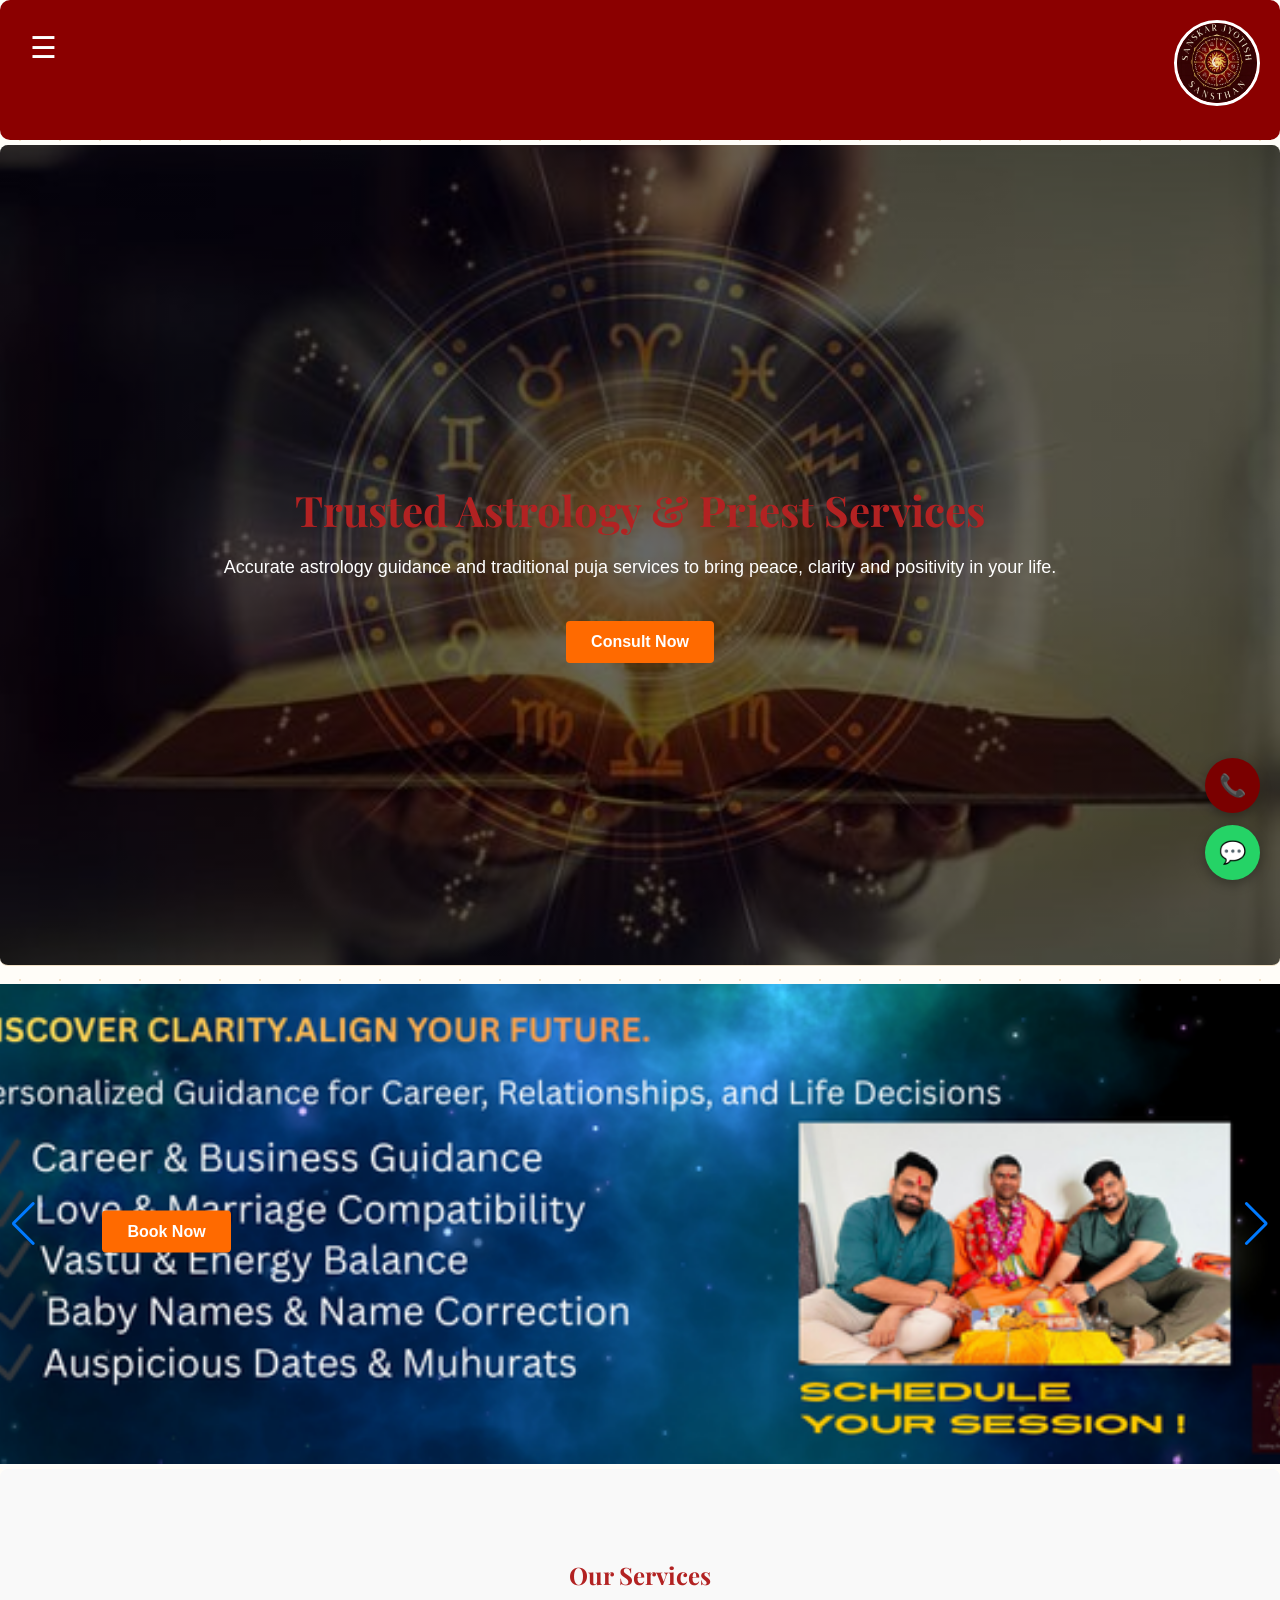
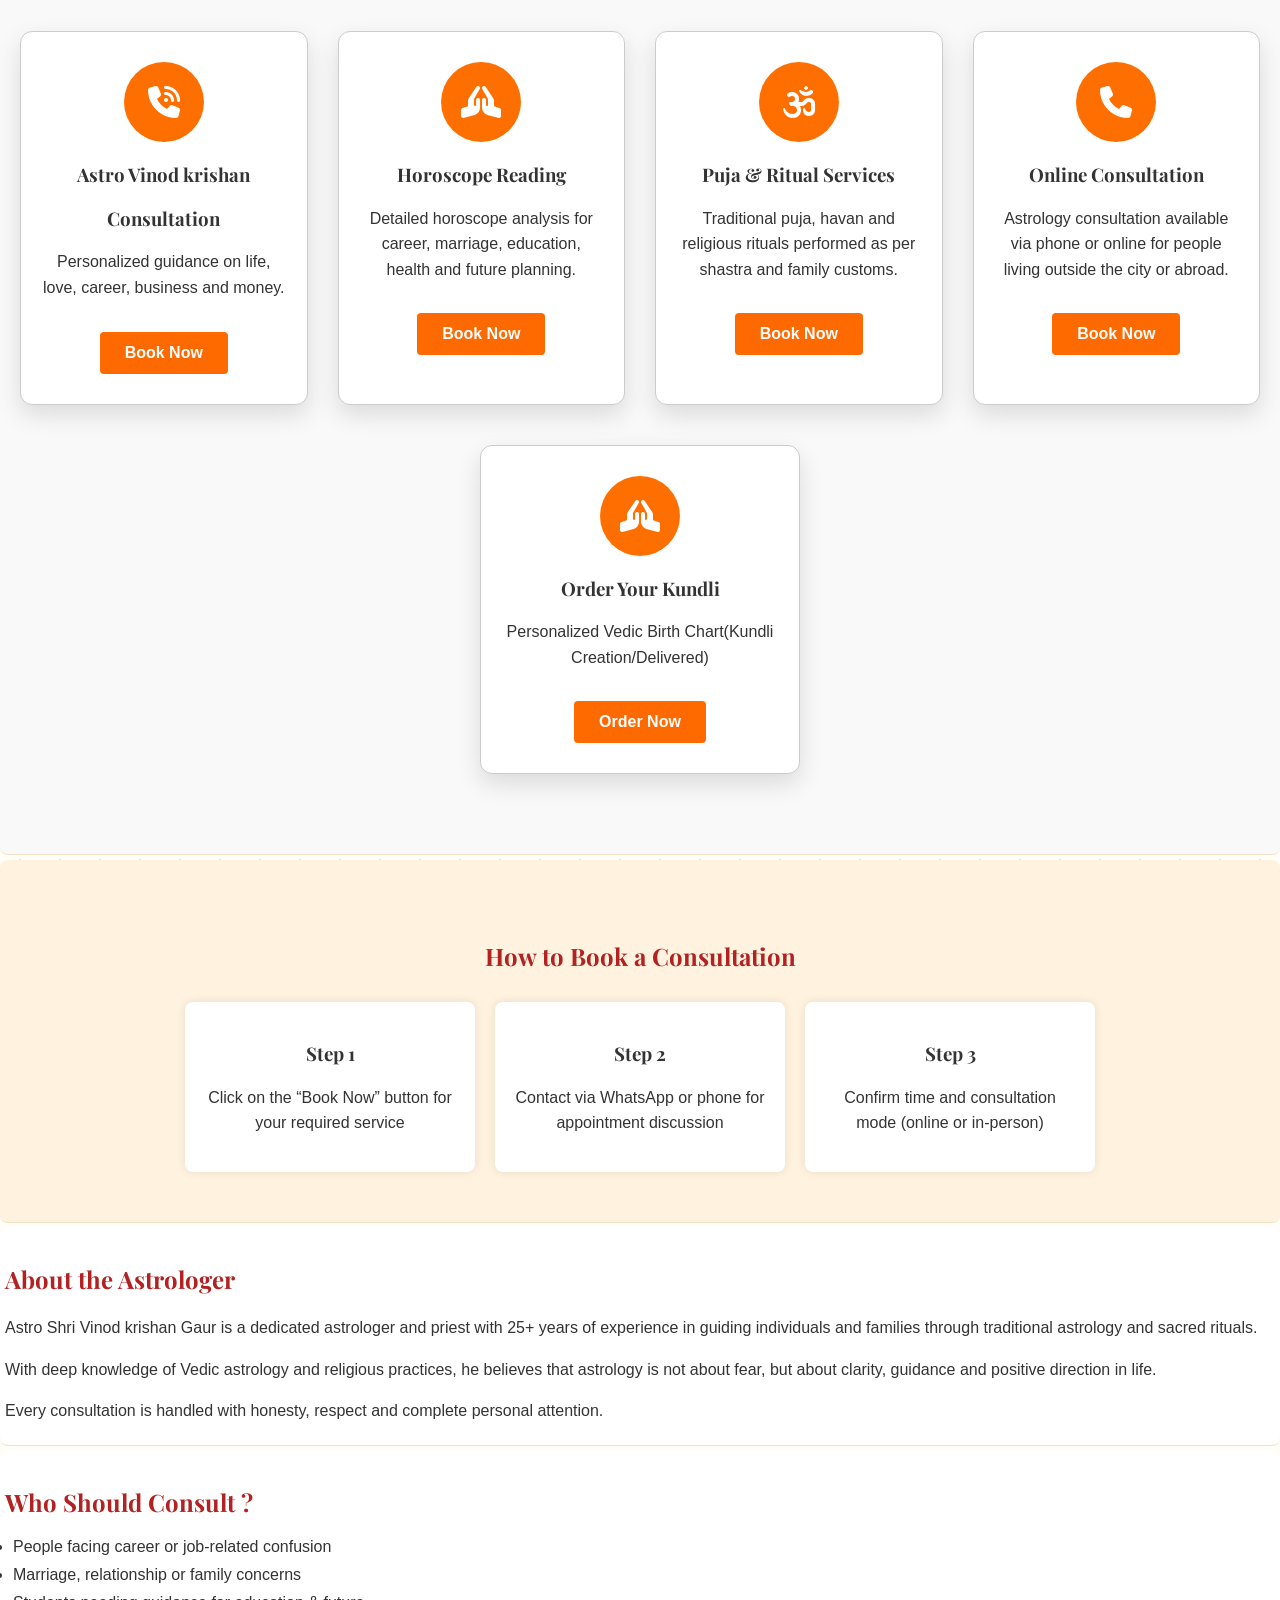
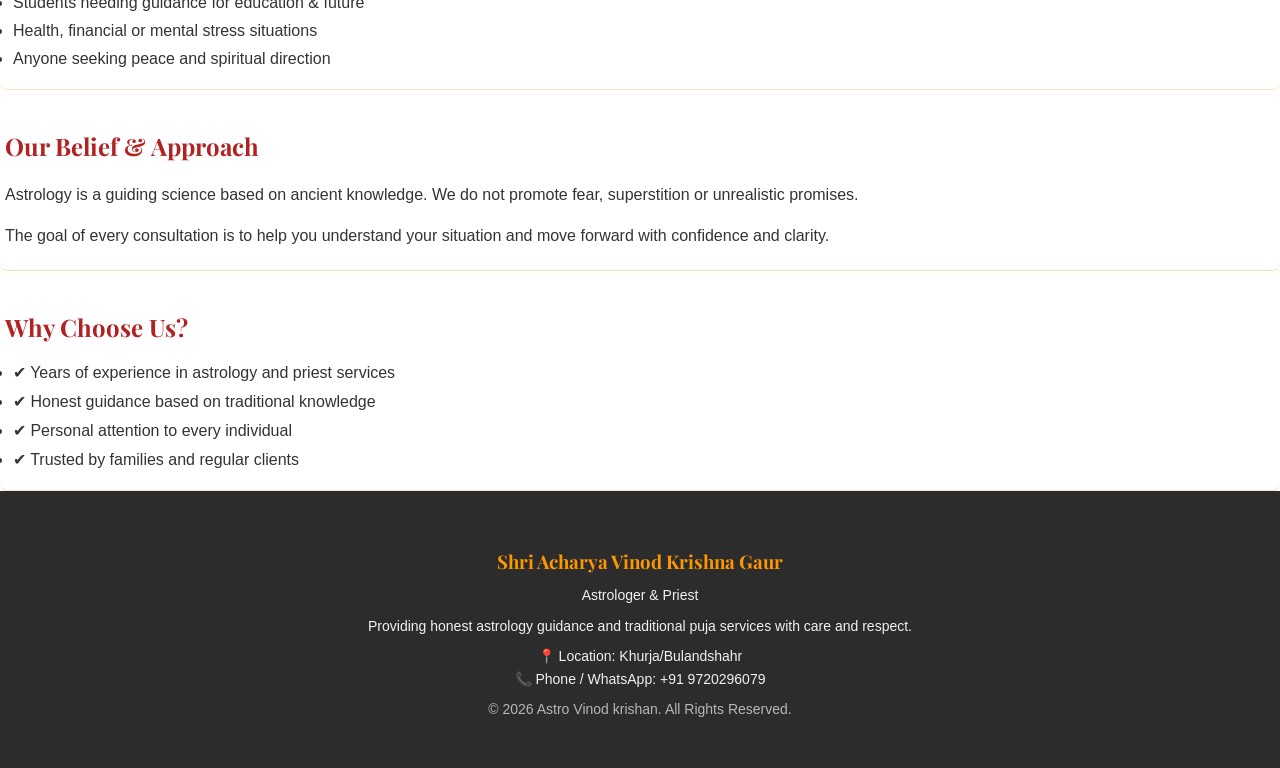
<file: index.html>
<!DOCTYPE html>
<html>
<head>

    <meta name="viewport" content="width=device-width, initial-scale=1.0">
    <link rel="icon" type="image/png" href="images/blogo1.png">
    <title>Astro Vinod Krishna Gaur | Vedic Astrology Consultation || Kundli </title>

<meta name="description" content="Get accurate Vedic astrology consultation for career, marriage, finance and life guidance from Acharya Vinod Krishna Gaur.">

    <link rel="stylesheet" href="style.css">
    <link rel="stylesheet" href="https://cdnjs.cloudflare.com/ajax/libs/font-awesome/6.5.0/css/all.min.css">
    <link href="https://fonts.googleapis.com/css2?family=Playfair+Display:wght@600;700&family=Poppins:wght@300;400;500&display=swap" rel="stylesheet">
    <link rel="stylesheet" href="https://cdn.jsdelivr.net/npm/swiper@11/swiper-bundle.min.css"/>
                
<style>
/* Slider Full Width */
.myBanner {
  width: 100%;
}

/* Maintain Same Look on Desktop + Mobile */
.myBanner .swiper-slide {
  position: relative;
  width: 100%;
  aspect-ratio: 16 / 6;   /* Yeh banner proportion control karta hai */
  overflow: hidden;
}

/* Image Perfect Fit */
.myBanner img {
  width: 100%;
  height: 100%;
  object-fit: cover;
}

/* Mobile Optimization */
@media (max-width: 768px) {
  .myBanner .swiper-slide {
    aspect-ratio: 16 / 9;
  }
}
</style>


</head>

<body>

    <header>
<div class="overlay" id="overlay" onclick="toggleMenu()"></div>
<!-- Hamburger Icon -->
<div class="hamburger" onclick="toggleMenu()">
  ☰
</div>

<!-- Sidebar Menu -->
<div class="sidebar" id="sidebar">
  <a href="#home">Home</a>
  <a href="#about">About</a>
  <a href="#services">Services</a>
  <a href="#contact">Contact</a>
</div> 

      <img src="images/blogo1.png" alt="Bussiness Logo">

</header>
    
      <section class="hero" id="home">
         <div class="container hero-grid">
          <div>
            <h1>Trusted Astrology & Priest Services</h1>
<p>
Accurate astrology guidance and traditional puja services
to bring peace, clarity and positivity in your life.
</p> 
</div>
<a href="https://wa.me/919720296079" class="btn">Consult Now</a>

</section>
 <br>
<div class="swiper myBanner">
  <div class="swiper-wrapper">

    <div class="swiper-slide">
      <img src="images/banner1.png" alt="Banner 1">
      <div class="caption">
    <a href="https://wa.me/919720296079" class="btn">Book Now</a>
  </div>
    </div>

    <div class="swiper-slide">
      <img src="images/banner2.jpeg" alt="Banner 2">
    </div>

    <div class="swiper-slide">
      <img src="images/banner3.jpeg" alt="Banner 3">
    </div>

  </div>

  <!-- Navigation arrows -->
  <div class="swiper-button-next"></div>
  <div class="swiper-button-prev"></div>

 
</div>



<section id="services" class="services">
  <h2>Our Services</h2>
            <div class="services-container"> 
           <div class="service-card">
           <div class="service-icon">  
            <i class="fa-solid fa-phone-volume"></i>
    </div>

    <h3>Astro Vinod krishan </h3>
    <h3>Consultation</h3>

    <p>
      Personalized guidance on life, love, career,
      business and money.
    </p>

    <a href="https://wa.me/919720296079" class="btn">
      Book Now
    </a>
 </div>
     
 <div class="service-card">
  <div class="service-icon">
     <i class="fa-solid fa-hands-praying"></i>
  </div>

  <h3>Horoscope Reading</h3>

  <p>
    Detailed horoscope analysis for career,
    marriage, education, health and future planning.
  </p>

  <a href="https://wa.me/919720296079" class="btn">Book Now</a>

</div>
  
    <div class="service-card">
      <div class="service-icon">
      <i class="fa-solid fa-om"></i>
      </div>
     <h3>Puja & Ritual Services</h3>
<p>
Traditional puja, havan and religious rituals performed
as per shastra and family customs.
</p>
<a href="https://wa.me/919720296079" class="btn">Book Now</a>
    </div>

   <div class="service-card">     
    <div class="service-icon">
      <i class="fa-solid fa-phone"></i>
      </div>
     <h3>Online Consultation</h3>
<p>
Astrology consultation available via phone or online
for people living outside the city or abroad.
</p> 
<a href="https://wa.me/919720296079" class="btn" class="btn">Book Now</a>
    </div>
  </div> 
</div>
     
     <div class="service-card">
  <div class="service-icon">
     <i class="fa-solid fa-hands-praying"></i>
  </div>
  <h3>Order Your Kundli</h3>
  <p>
    Personalized Vedic Birth Chart(Kundli Creation/Delivered) 
  </p>
  <a href="order.html" class="btn">Order Now</a>

</div>

</section> 
    <section id="booking" class="booking">
  <h2>How to Book a Consultation</h2>

  <div class="booking-steps">
    <div>
      <h3>Step 1</h3>
      <p>Click on the “Book Now” button for your required service</p>
    </div>

    <div>
      <h3>Step 2</h3>
      <p>Contact via WhatsApp or phone for appointment discussion</p>
    </div>

    <div>
      <h3>Step 3</h3>
      <p>Confirm time and consultation mode (online or in-person)</p>
    </div>
  </div>
</section>

    <section id="about">
        <h2>About the Astrologer</h2>
<p> Astro Shri Vinod krishan Gaur is a dedicated astrologer and priest with 25+
years of experience in guiding individuals and families through
traditional astrology and sacred rituals.
</p>

<p>
With deep knowledge of Vedic astrology and religious practices,
he believes that astrology is not about fear, but about clarity,
guidance and positive direction in life.
</p>

<p>
Every consultation is handled with honesty, respect and complete
personal attention.
</p>

    </section>
<section class="who-for">
  <h2>Who Should Consult ?</h2>
  <ul>
    <li>People facing career or job-related confusion</li>
    <li>Marriage, relationship or family concerns</li>
    <li>Students needing guidance for education & future</li>
    <li>Health, financial or mental stress situations</li>
    <li>Anyone seeking peace and spiritual direction</li>
  </ul>
</section>
<section class="ethics">
  <h2>Our Belief & Approach</h2>
  <p>
Astrology is a guiding science based on ancient knowledge.
We do not promote fear, superstition or unrealistic promises.
</p>

<p>
The goal of every consultation is to help you understand
your situation and move forward with confidence and clarity.
</p>
  </section>
    
<section class="Why">
    <h2>Why Choose Us?</h2>
    <ul>
  <li>✔ Years of experience in astrology and priest services</li>
  <li>✔ Honest guidance based on traditional knowledge</li>
  <li>✔ Personal attention to every individual</li>
  <li>✔ Trusted by families and regular clients</li>
</ul>
</section>

<footer class="site-footer">
  <div class="footer-content">

    <h3>Shri Acharya Vinod Krishna Gaur</h3>
    <p>Astrologer & Priest</p>

    <p>
      Providing honest astrology guidance and
      traditional puja services with care and respect.
    </p>

    <p>
      📍 Location: Khurja/Bulandshahr <br>
      📞 Phone / WhatsApp: +91 9720296079
    </p>

    <p class="footer-note">
      © 2026 Astro Vinod krishan. All Rights Reserved.
    </p>

  </div>
</footer>

<div class="floating-contact">
  <a href="tel:+919720296079" class="call-btn">📞</a>
  <a href="https://wa.me/919720296079" target="_blank" class="wa-btn">💬</a>
</div>

<script src="script.js"></script>

<script src="https://cdn.jsdelivr.net/npm/swiper@11/swiper-bundle.min.js"></script>

<script src="https://cdn.jsdelivr.net/npm/swiper@11/swiper-bundle.min.js"></script>

<script>
var swiper = new Swiper(".myBanner", {
  loop: true,

  autoplay: {
    delay: 3000,
    disableOnInteraction: false,
  },

  speed: 900,

  pagination: {
    el: ".swiper-pagination",
    clickable: true,
  },
 navigation: {
    nextEl: ".swiper-button-next",
    prevEl: ".swiper-button-prev",
  },

  effect: "slide", // fade bhi kar sakte ho
});

</script>


</body>

</html>
</file>
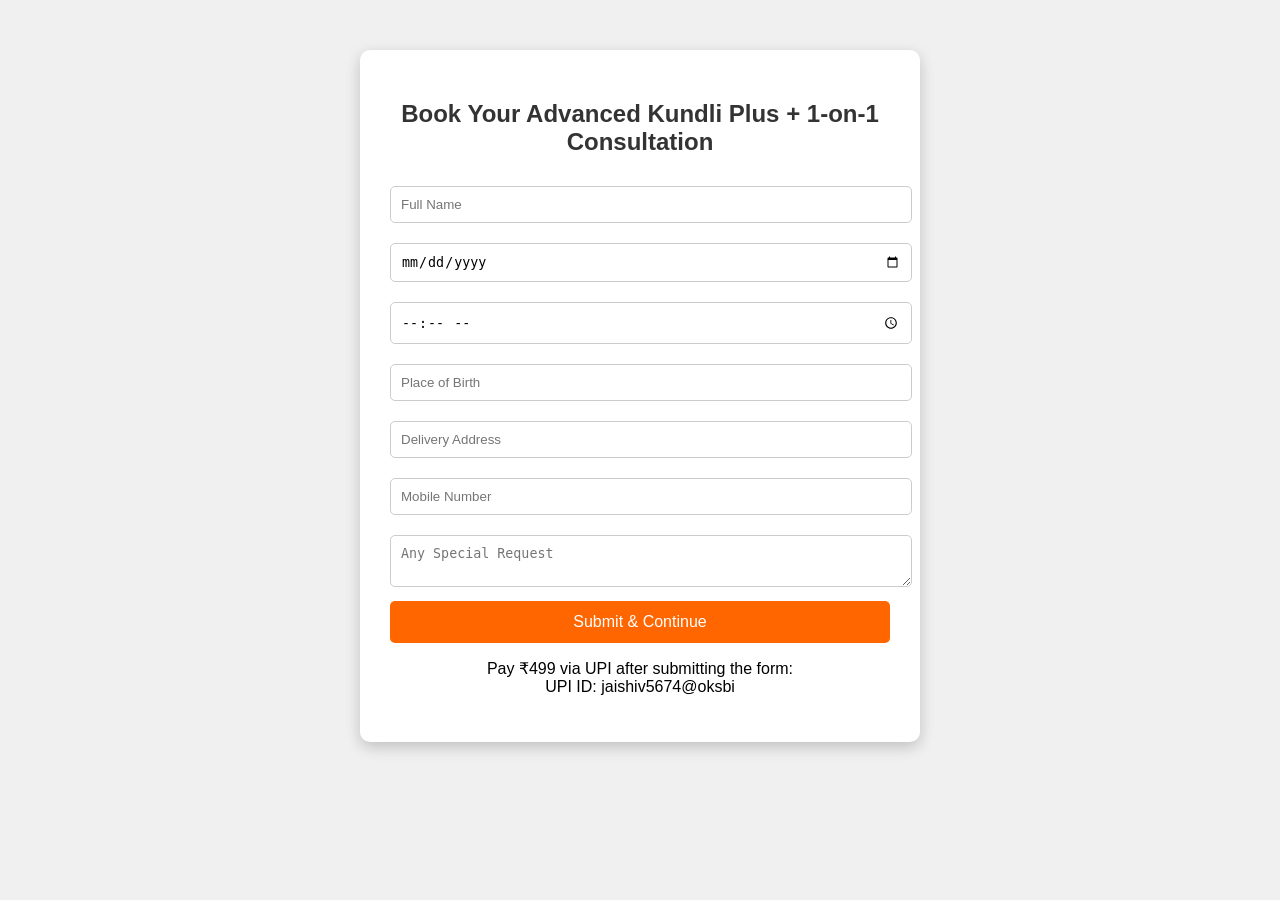
<file: order.html>
<!DOCTYPE html>
<html lang="en">
<head>
<meta charset="UTF-8">
<meta name="viewport" content="width=device-width, initial-scale=1.0">
<title>Order Your Kundli</title>
<style>
body{
    font-family: Arial, sans-serif;
    background:#f0f0f0;
    margin:0;
    padding:0;
}
.container{
    max-width:500px;
    margin:50px auto;
    background:white;
    padding:30px;
    border-radius:10px;
    box-shadow:0 5px 15px rgba(0,0,0,0.2);
}
h2{
    text-align:center;
    color:#333;
}
input, textarea{
    width:100%;
    padding:10px;
    margin:10px 0;
    border:1px solid #ccc;
    border-radius:5px;
}
button{
    width:100%;
    padding:12px;
    background:#ff6600;
    color:white;
    border:none;
    font-size:16px;
    cursor:pointer;
    border-radius:5px;
}
button:hover{
    background:#e55b00;
}
p{
    text-align:center;
}
</style>
</head>
<body>

<div class="container">
<h2>Book Your Advanced Kundli Plus + 1-on-1 Consultation</h2>

<form action="https://formsubmit.co/jaishiv5674@gmail.com" method="POST">

<input type="text" name="Name" placeholder="Full Name" required>

<input type="date" name="DOB" placeholder="Date of Birth" required>

<input type="time" name="TimeOfBirth" placeholder="Time of Birth" required>

<input type="text" name="PlaceOfBirth" placeholder="Place of Birth" required>

<input type="text" name="Address" placeholder="Delivery Address" required>

<input type="tel" name="Phone" placeholder="Mobile Number" required>

<textarea name="Notes" placeholder="Any Special Request"></textarea>

<!-- Hidden redirect after form submission -->
<input type="hidden" name="_next" value="thank-you.html">

<button type="submit">Submit & Continue</button>

</form>

<p>Pay ₹499 via UPI after submitting the form: <br> UPI ID: jaishiv5674@oksbi </p>
</div>

</body>
</html>
</file>
<file: style.css>
:root {
  --primary-color: #ff6f00;   /* saffron */
  --secondary-color: #b22222; /* deep red */
  --light-bg: #fdf6f0;
  --dark-text: #333333;
}

body {
  font-family: 'Poppins', sans-serif;
}

h1, h2, h3 {
  font-family: 'Playfair Display', serif;
}

h1 {
    color: #8b0000;
}

h2 {
    color: #b22222;
    margin-top: 30px;
}

p {
    font-size: 16px;
    line-height: 1.6;
}
header {
    height: 100px;
    background-color: #8b0000;
    color: white;
    padding: 20px;
    text-align: right;
    border-radius: 10px;
}

section {
    background-color: white;
    padding: 5px;
    margin-top: 5px;
    border-radius: 8px;
}

ul {
    padding-left: 8px;
}

li {
    margin-bottom: 10px;
}
header img {
    width: 80px;
    height: 80px;
    border-radius: 50%;
    object-fit: cover;
    margin-bottom: 10px;
    border: 3px solid white;
}
header h1 {
    color: white;
}
@media (max-width: 600px) {
    body {
        padding: 10px;
    }

    header {
        padding: 15px;
    }

    section {
        padding: 15px;
    }

    header img {
        width: 80px;
        height: 100px;
    }
}
.whatsapp-btn {
    display: inline-block;
    margin-top: 10px;
    padding: 12px 18px;
    background-color: var(--secondary-color);

;
    color: white;
    text-decoration: none;
    border-radius: 25px;
    font-weight: bold;
}

.whatsapp-btn:hover {
    background-color: var(--secondary-color);
}
.service {
    margin-top: 15px;
}

.service h3 {
    color: #8b0000;
    margin-bottom: 5px;
}
nav {
    margin-top: 10px;
}

nav a {
    color: rgb(253, 6, 6);
    margin: 0 10px;
    text-decoration: none;
    font-weight: bold;
}

nav a:hover {
    text-decoration: underline;
}
html {
  scroll-behavior: smooth;
}
.hero {
  height: 90vh;
  background: linear-gradient(rgba(0,0,0,0.6), rgba(0,0,0,0.6)),
              url("images/horoscope.jpeg");
  background-size: cover;
  background-position: center;
  display: flex;
  align-items: center;
  justify-content: center;
  text-align: center;
  color: #fff;
}

.hero h1 {
  font-size: 3rem;
  margin-bottom: 15px;
}

.hero p {
  font-size: 1.2rem;
  margin-bottom: 25px;
}

.btn {
  padding: 12px 30px;
  background-color: var(--secondary-color);
  color: #fff;
  text-decoration: none;
  border-radius: 5px;
  font-weight: bold;
}

.btn:hover {
  background: #e68900;
}
.services {
  padding: 60px 20px;
  text-align: center;
  background: #f9f9f9;
}

.service-box {
  display: flex;
  gap: 20px;
  justify-content: center;
  flex-wrap: wrap;
}

.card {
  background: #fff;
  padding: 25px;
  width: 280px;
  border-radius: 10px;
  box-shadow: 0 5px 15px rgba(0,0,0,0.1);
  transition: 0.3s;
}

.card:hover {
  transform: translateY(-8px);
}
.why-us {
  padding: 60px 20px;
  background: #222;
  color: #fff;
  text-align: center;
}

.why-us ul {
  list-style: none;
  margin-top: 20px;
}

.why-us li {
  margin: 10px 0;
  font-size: 1.1rem;
}
.contact {
  padding: 50px 20px;
  text-align: center;
}
footer {
  background: #000;
  color: #fff;
  text-align: center;
  padding: 15px;
}

.hero-content {
  animation: fadeInUp 1.5s ease;
}

@keyframes fadeInUp {
  from {
    opacity: 0;
    transform: translateY(30px);
  }
  to {
    opacity: 1;
    transform: translateY(0);
  }
}

.btn {
  display: inline-block;
  margin-top: 15px;
  padding: 10px 20px;
  background-color: var(--secondary-color);
  color: white;
  text-decoration: none;
  border-radius: 5px;
  font-weight: bold;
}

.btn:hover {
  background-color: #8b1a1a;
}
.booking {
  padding: 50px 20px;
  background-color: #fff3e0;
  text-align: center;
}

.booking-steps {
  display: flex;
  flex-wrap: wrap;
  justify-content: center;
  gap: 20px;
  margin-top: 30px;
}

.booking-steps div {
  background: white;
  padding: 20px;
  width: 250px;
  border-radius: 8px;
  box-shadow: 0 0 10px rgba(0,0,0,0.1);
}

.service-card {
  background: #ffffff;
  padding: 30px 20px;
  border-radius: 12px;
  text-align: center;
  box-shadow: 0 10px 25px rgba(0,0,0,0.12);
  max-width: 320px;
  margin: 20px auto;
  flex: 1 1 250px;
  border: 1px solid #ccc;
  box-sizing: border-box;
}

.service-icon {
  width: 80px;
  height: 80px;
  background: #ff6f00;
  border-radius: 50%;
  display: flex;
  align-items: center;
  justify-content: center;
  margin: 0 auto 20px;
}

.service-icon i {
  color: white;
  font-size: 32px;
} 

.services-container {
  display: flex;
  gap: 30px;
  justify-content: center;
  flex-wrap: wrap;
}
@media (max-width: 768px) {
  .services-container {
    flex-direction: column;
    align-items: center;
  }

  .service-card {
    width: 90%;
    max-width: 350px;
  }
}
.site-footer {
  background: #2c2c2c;
  color: #f1f1f1;
  padding: 40px 20px;
  text-align: center;
}

.site-footer h3 {
  color: #ff9800;
  margin-bottom: 10px;
}

.site-footer p {
  margin: 8px 0;
  font-size: 14px;
}

.footer-note {
  margin-top: 20px;
  font-size: 13px;
  opacity: 0.7;
}

body {
  background-color: var(--light-bg);
  color: var(--dark-text);
}
.hero h1 {
  font-size: 42px;
  color: var(--secondary-color);
}

.hero p {
  font-size: 18px;
  margin-top: 10px;
}

body {
  margin: 0;
  font-family: Arial, sans-serif;
}

/* Hamburger Button */
.hamburger {
  font-size: 30px;
  padding: 15px;
  cursor: pointer;
}

/* Sidebar Menu */
.sidebar {
  position: fixed;
  top: 0;
  left: -250px; /* hidden */
  width: 250px;
  height: 100%;
  background: #333;
  padding-top: 60px;
  transition: 0.4s ease; /* smooth slide */
}

/* Menu Links */
.sidebar a {
  display: block;
  color: white;
  padding: 15px 25px;
  text-decoration: none;
}

.sidebar a:hover {
  background: #575757;
}

/* Active State */
.sidebar.active {
  left: 0; /* slide in */
}


.hamburger {
  font-size: 30px;
  cursor: pointer;

  position: fixed;   /* important */
  top: 15px;         /* upar se gap */
  left: 15px;        /* left side */
  z-index: 1000;     /* sidebar ke upar rahe */
}

.sidebar {
  position: fixed;
  top: 0;
  left: -250px;
  width: 250px;
  height: 100%;
  background: #333;
  padding-top: 60px;
  transition: 0.4s ease;
  z-index: 999; /* hamburger se thoda kam */
}

html {
  scroll-behavior: smooth;
}

.overlay {
  position: fixed;
  top: 0;
  left: 0;
  width: 100%;
  height: 100%;
  background: rgba(0, 0, 0, 0.5); /* darkness */
  opacity: 0;
  visibility: hidden;
  transition: 0.3s ease;
  z-index: 998;
}

/* jab active ho */
.overlay.active {
  opacity: 1;
  visibility: visible;
}

.floating-contact {
  position: fixed;
  right: 20px;
  bottom: 20px;
  display: flex;
  flex-direction: column;
  gap: 12px;
  z-index: 999;
}

.call-btn, .wa-btn {
  width: 55px;
  height: 55px;
  border-radius: 50%;
  display: flex;
  align-items: center;
  justify-content: center;
  font-size: 22px;
  color: white;
  text-decoration: none;
  box-shadow: 0 4px 12px rgba(0,0,0,0.3);
  transition: 0.3s;
}

.call-btn { background: #7a0000; }
.wa-btn { background: #25D366; }

.call-btn:hover, .wa-btn:hover {
  transform: scale(1.1);
}


body {
  background: #fffdf8;
  background-image: radial-gradient(#f3e2c7 1px, transparent 1px);
  background-size: 40px 40px;
}



.service-card {
  transition: 0.4s ease;
}

.service-card:hover {
  transform: translateY(-10px);
  box-shadow: 0 15px 35px rgba(122,0,0,0.25);
}


section {
  border-bottom: 1px solid #f1e1c6;
}





.banner-content {
  position: relative;
}

.caption {
  position: absolute;
  top: 50%;
  left: 8%;
  transform: translateY(-50%);
  color: #fff;
}

.btn {
  background: #ff6a00;
  padding: 12px 25px;
  color: white;
  text-decoration: none;
  border-radius: 4px;
}
</file>
